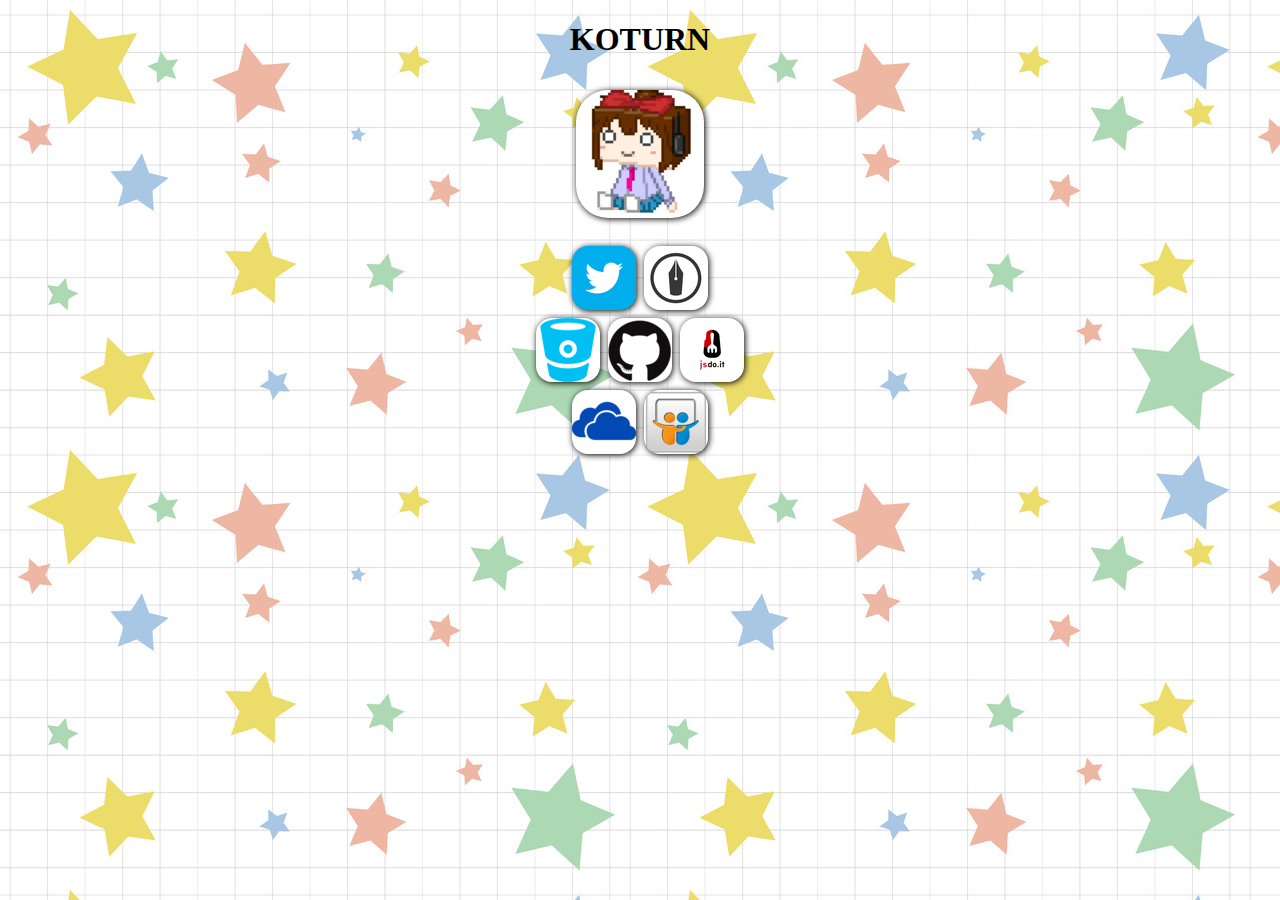
<file: index.html>
<!DOCTYPE html>
<html lang="ja">
<head>
  <meta charset="utf-8">
  <meta name="viewport" content="width=device-width, initial-scale=1.0, minimum-scale=1.0, maximum-scale=1.0, user-scalable=no">
  <title>koturn</title>
  <link rel="stylesheet" href="css/index.css" type="text/css" media="screen"/>
  <link rel="stylesheet" href="css/background.css" type="text/css" media="screen"/>
  <link rel="shortcut icon" href="favicon/favicon.png"/>
  <!--[if lt IE 9]>
    <script src="http://html5shiv.googlecode.com/svn/trunk/html5.js"></script>
    <script src="http://css3-mediaqueries-js.googlecode.com/svn/trunk/css3-mediaqueries.js"></script>
  <![endif]-->
</head>
<body>
<header>
  <h1>KOTURN</h1>
</header>

<main role="main" id="main-area"></main>

<script src="js/index.js"></script>
<script>
window.onload = function() {
  readContent('content/home.html', 'home');
}
</script>
<script>
  (function(i,s,o,g,r,a,m){i['GoogleAnalyticsObject']=r;i[r]=i[r]||function(){
  (i[r].q=i[r].q||[]).push(arguments)},i[r].l=1*new Date();a=s.createElement(o),
  m=s.getElementsByTagName(o)[0];a.async=1;a.src=g;m.parentNode.insertBefore(a,m)
  })(window,document,'script','//www.google-analytics.com/analytics.js','ga');
  ga('create', 'UA-54344318-1', 'auto');
  ga('send', 'pageview');
</script>
</body>
</html>
</file>
<file: css/index.css>
/* common css */
body {
  background-image: url(../img/background/star.jpg);
  text-align: center;
}
section {
  padding: 10px;
}
nav {
  padding: 10px;
}
.big-icon {
  width: 128px;
  height: 128px;
  display: inline-block;
  border-radius: 32px;
  cursor: pointer;
  background-color: rgba(255, 255, 255, 1.0);
  -moz-box-shadow: 1px 1px 3px #000;
  -webkit-box-shadow: 1px 1px 6px #000;
}
#aboutme {
  background-image: url(../img/koturn.png);
}

#home-link {
  background-image: url(../img/home.png);
}

/* home css */
#link-area {
  border-radius: 32px;
  display: inline-block;
  background-color: rgba(255, 255, 255, 0.0);
}
#link-area p {
  margin-top: 4px;
  margin-bottom: 4px;
}
#link-area .link-center {
  margin-left: 2px;
  margin-right: 2px;
}

.link-icon {
  width: 64px;
  height: 64px;
  display: inline-block;
  border-radius: 16px;
  background-color: rgba(255, 255, 255, 1.0);
  -moz-box-shadow: 1px 1px 3px #000;
  -webkit-box-shadow: 1px 1px 6px #000;
}
#twitter-link {
  background-image: url(../img/twitter.png);
}
#hatena-link {
  background-image: url(../img/hatena.png);
}
#bitbucket-link {
  background-image: url(../img/bitbucket.png);
}
#github-link {
  background-image: url(../img/github.png);
}
#jsdoit-link {
  background-image: url(../img/jsdoit.png);
}
#onedrive-link {
  background-image: url(../img/onedrive.png);
}
#slideshare-link {
  background-image: url(../img/slideshare.png);
}

/* aboutme css */
.aboutme-item ul {
  list-style: none;
  padding: 0px;
  margin: 0px;
}
section.aboutme-item {
  display: inline-block;
  width: 50%;
  border-radius: 32px;
  text-align: center;
  margin: 24px;
}
</file>
<file: css/background.css>
.polka {
  background-color: rgba(170, 204, 255, 0.5);
  background-size: 60px 60px;
  background-image:
    radial-gradient(15px 15px, rgba(127,255,255,0.7), rgba(127,255,255,0.3) 8px, transparent 8px, transparent),
    radial-gradient(45px 45px, rgba(255,255,127,0.7), rgba(255,255,127,0.3) 8px, transparent 8px, transparent);
}

.plaid {
  background-color: rgba(255, 204, 170, 0.5);

  background-image:
    -moz-linear-gradient(top,
      rgba(255, 255, 255, 0.5) 0%,  rgba(255, 255, 255, 0.5) 30%, transparent 30%, transparent 33%,
      rgba(255, 255, 255, 0.5) 33%, rgba(255, 255, 255, 0.5) 40%, transparent 40%, transparent 80%,
      rgba(255, 255, 255, 0.3) 80%, rgba(255, 255, 255, 0.3) 96%, transparent 96%, transparent 100%),
    -moz-linear-gradient(left,
      rgba(255, 255, 255, 0.5) 0%,  rgba(255, 255, 255, 0.5) 30%, transparent 30%, transparent 33%,
      rgba(255, 255, 255, 0.5) 33%, rgba(255, 255, 255, 0.5) 40%, transparent 40%, transparent 80%,
      rgba(255, 255, 255, 0.3) 80%, rgba(255, 255, 255, 0.3) 96%, transparent 96%, transparent 100%);
  background-image:
    -webkit-linear-gradient(top,
      rgba(255, 255, 255, 0.5) 0%, rgba(255, 255, 255, 0.5) 30%, transparent 30%, transparent 33%,
      rgba(255, 255, 255, 0.5) 33%, rgba(255, 255, 255, 0.5) 40%, transparent 40%, transparent 80%,
      rgba(255, 255, 255, 0.3) 80%, rgba(255, 255, 255, 0.3) 96%, transparent 96%, transparent 100%),
    -webkit-linear-gradient(left,
      rgba(255, 255, 255, 0.5) 0%, rgba(255, 255, 255, 0.5) 30%, transparent 30%, transparent 33%,
      rgba(255, 255, 255, 0.5) 33%, rgba(255, 255, 255, 0.5) 40%, transparent 40%, transparent 80%,
      rgba(255, 255, 255, 0.3) 80%, rgba(255, 255, 255, 0.3) 96%, transparent 96%, transparent 100%);
  background-image:
    linear-gradient(to bottom,
      rgba(255, 255, 255, 0.5) 0%, rgba(255, 255, 255, 0.5) 30%, transparent 30%, transparent 33%,
      rgba(255, 255, 255, 0.5) 33%, rgba(255, 255, 255, 0.5) 40%, transparent 40%, transparent 80%,
      rgba(255, 255, 255, 0.3) 80%, rgba(255, 255, 255, 0.3) 96%, transparent 96%, transparent 100%),
    linear-gradient(to right,
      rgba(255, 255, 255, 0.5) 0%, rgba(255, 255, 255, 0.5) 30%, transparent 30%, transparent 33%,
      rgba(255, 255, 255, 0.5) 33%, rgba(255, 255, 255, 0.5) 40%, transparent 40%, transparent 80%,
      rgba(255, 255, 255, 0.3) 80%, rgba(255, 255, 255, 0.3) 96%, transparent 96%, transparent 100%);
  -moz-background-size: 50px 50px;
  -webkit-background-size: 50px 50px;
  background-size: 50px 50px;
}

.chequered {
  background-color: rgba(255, 221, 255, 0.5);
  -webkit-background-size: 30px 30px;
  -moz-background-size: 30px 30px;
  background-size: 30px 30px;
  background-image:
    -webkit-linear-gradient(45deg,  rgba(204, 170, 255, 0.5) 25%, rgba(204, 170, 255, 0.5) 25%, transparent 25%, transparent 75%, rgba(204, 170, 255, 0.5) 75%, rgba(204, 170, 255, 0.5) 75%),
    -webkit-linear-gradient(-45deg, rgba(204, 170, 255, 0.5) 25%, rgba(204, 170, 255, 0.5) 25%, transparent 25%, transparent 75%, rgba(204, 170, 255, 0.5) 75%, rgba(204, 170, 255, 0.5) 75%);
  background-image:
    -moz-linear-gradient(45deg,  rgba(204, 170, 255, 0.5) 25%, rgba(204, 170, 255, 0.5) 25%, transparent 25%, transparent 75%, rgba(204, 170, 255, 0.5) 75%, rgba(204, 170, 255, 0.5) 75%),
    -moz-linear-gradient(-45deg, rgba(204, 170, 255, 0.5) 25%, rgba(204, 170, 255, 0.5) 25%, transparent 25%, transparent 75%, rgba(204, 170, 255, 0.5) 75%, rgba(204, 170, 255, 0.5) 75%);
  background-image:
    -ms-linear-gradient(45deg,  rgba(204, 170, 255, 0.5) 25%, rgba(204, 170, 255, 0.5) 25%, transparent 25%, transparent 75%, rgba(204, 170, 255, 0.5) 75%, rgba(204, 170, 255, 0.5) 75%),
    -ms-linear-gradient(-45deg, rgba(204, 170, 255, 0.5) 25%, rgba(204, 170, 255, 0.5) 25%, transparent 25%, transparent 75%, rgba(204, 170, 255, 0.5) 75%, rgba(204, 170, 255, 0.5) 75%);
  background-image:
    -o-linear-gradient(45deg,  rgba(204, 170, 255, 0.5) 25%, rgba(204, 170, 255, 0.5) 25%, transparent 25%, transparent 75%, rgba(204, 170, 255, 0.5) 75%, rgba(204, 170, 255, 0.5) 75%),
    -o-linear-gradient(-45deg, rgba(204, 170, 255, 0.5) 25%, rgba(204, 170, 255, 0.5) 25%, transparent 25%, transparent 75%, rgba(204, 170, 255, 0.5) 75%, rgba(204, 170, 255, 0.5) 75%);
  background-image:
    linear-gradient(45deg,  rgba(204, 170, 255, 0.5) 25%, rgba(204, 170, 255, 0.5) 25%, transparent 25%, transparent 75%, rgba(204, 170, 255, 0.5) 75%, rgba(204, 170, 255, 0.5) 75%),
    linear-gradient(-45deg, rgba(204, 170, 255, 0.5) 25%, rgba(204, 170, 255, 0.5) 25%, transparent 25%, transparent 75%, rgba(204, 170, 255, 0.5) 75%, rgba(204, 170, 255, 0.5) 75%);
}
</file>
